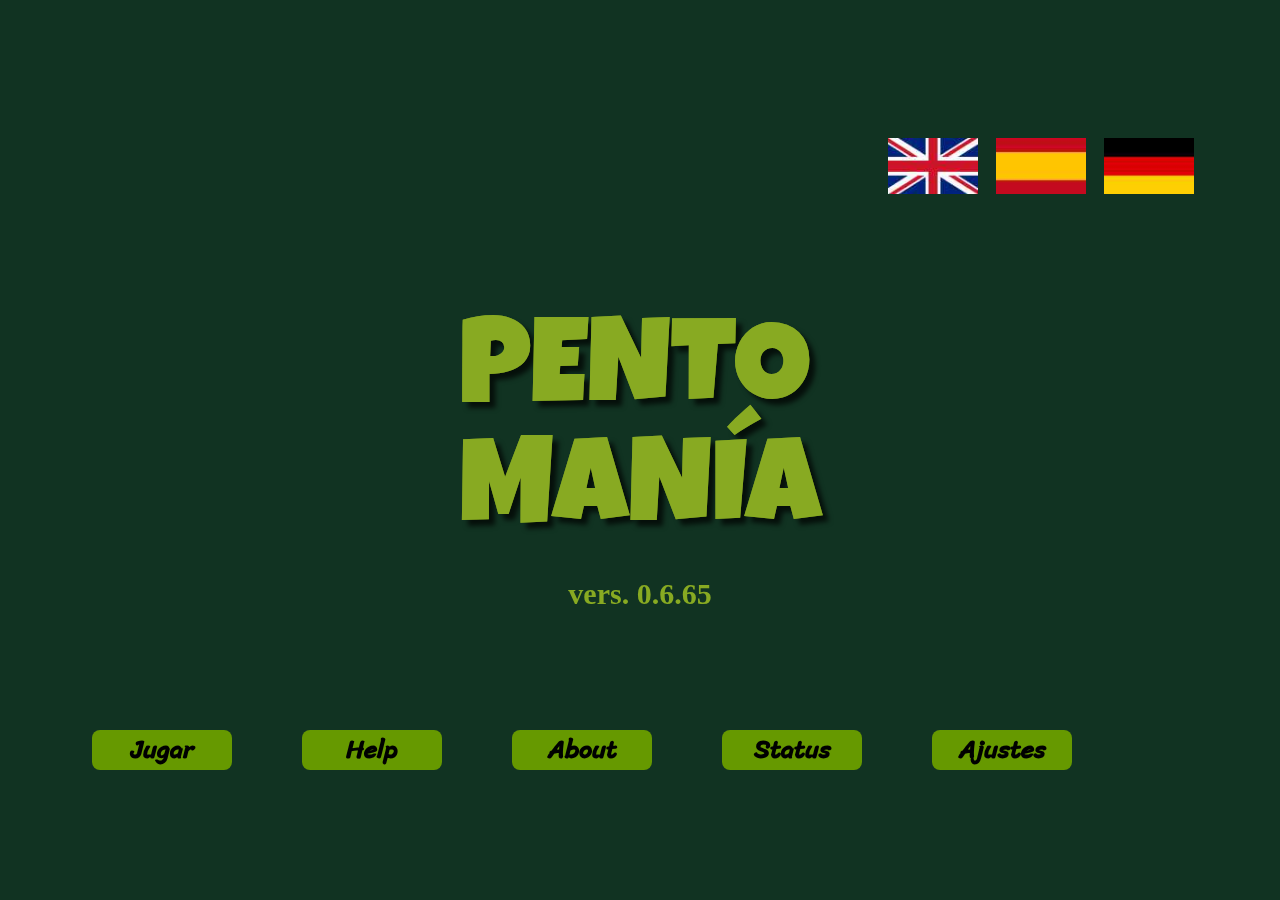
<file: index.html>
﻿<html>
<head>

	<!-- Viewport meta tag is critical to have mobile browsers actually report correct screen dimensions -->
	<meta name="viewport" content="width=device-width, initial-scale=1, user-scalable=no" />

	<title>Pentominos Puzzle en desarrollo</title>
	<!--

	-->
	<meta http-equiv="X-UA-Compatible" content="chrome=1, IE=edge">
	<meta name="description" content="Investigando Pentominos Puzzle">
	<meta charset="ISO-8859-1">
	<link href="willie.ico"  rel="shortcut icon" >

	<link type="text/css" href="style.css" rel="stylesheet" >


	<!-- utilizo la version extendida de kinetics.js para tratar de entender el funcionamiento -->
	<!-- <script src="e:\Dropbox\GitHub\LibreriasVarias\Kinetic-v4.4.3\kinetic-v4.4.3.min.js"></script> -->
	<script src="kinetic-v4.4.3.min.js"></script>


	<script src="animate.js"></script>
	<script src="polyDemo.js"></script>

	<!-- el proximo script contiene const problemas, array en formato json -->
	<script type="text/javascript" src="problemas.json"></script>

	<!-- el script que sigue está basado en pentomino.puzzle.js del original -->
	<script src="ajustes.js"></script>

	<script src="kinetic_grilla.js"></script>

	<script src="pentomino-puzzle-0665.js"></script>

	<script src="status.js"></script>


	<script src="polySolution.js"></script>
	<script src="polyomino5.js"></script>
	<script src="polyomino4.js"></script>


</head>

<body >


<div id="container" >
	<h1>Pentomania</h1>
	<h2>version 0.6.6</h2>
	<p>prueba</p>

</div>

<!-- <div id="check">
	<input type="checkbox" id="checkButton" name="checkButton" value="Bike" onclick="checkButton(this.checked);">
	<span id="checkboxtext">Verifica Soluci&oacute;n</span>
</div>
 -->

<!-- <div id="jugar"><input type="button" id="jugarButton" onclick="jugarButton(1);" value="Play"></div> -->

</body>
</html>
</file>
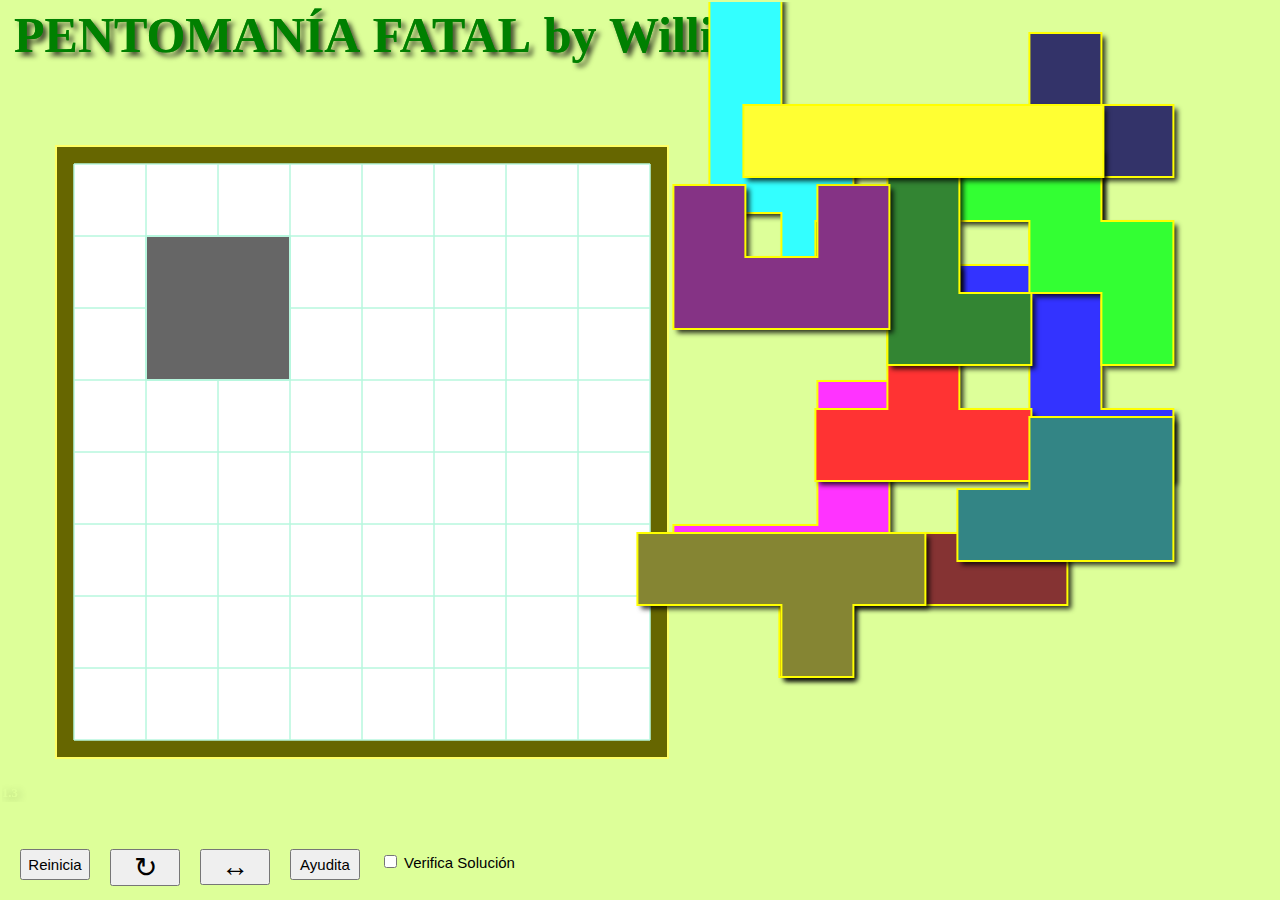
<file: pentomania.html>
﻿<html>
<head>
<title>Pentominos Puzzle en desarrollo</title>
<!--

-->
<meta http-equiv="X-UA-Compatible" content="chrome=1, IE=edge">
<meta name="description" content="Investigando Pentominos Puzzle">
<meta http-equiv="Content-Type" content="text/html; charset=utf-8" />
<link href="willie.ico"  rel="shortcut icon" >
<style>
	body {
		margin: 1px;
		padding: 1px;
	}
	#newButton, #demoButton {
		background: transparent;
		border: 0;
	}
	#hintsButton, #newButton, #resetButton, #demoButton   {
		width: 70px;
		padding: 5px;
		display: block;
		margin-top: 5px;
	}
	#select {
		width: 80px;
	}
	#checkboxtext, input, select {
		font:  15px arial;
		visibility: hidden;
	}
	#startButton {
		width: 100px;
		padding: 5px;
		display: block;
		margin-top: 5px;
		font:  20px arial;
	}
	#giraPieza, #volteaPieza {
		width: 70px;
		padding: 0px;
		display: block;
		margin-top: 5px;
		font:  28px arial bold ;
	}
	#containedor {
		background: #9988ff;
		border: 2;
	}

</style>

<!-- utilizo la version extendida de kinetics.js para tratar de entender el funcionamiento -->
<script src="kineticJS/kinetic-v4.4.3.js"></script>

<script src="animate.js"></script>

<script src="polyDemo.js"></script>

<!-- Include local copy of Pixi.js -->
<!-- <script src=".\lib\pixi.js"></script> -->

<!-- el script que sigue está basado en pentomino.puzzle.js del original -->
<script src="pentomino-puzzle-11.js"></script>

<!--
<script src="wpentomino.puzzle.js"></script>
<script src="wfunciones.js"></script>
 -->
<script src="polySolution.js"></script>
<script src="polyomino5.js"></script>
<script src="polyomino4.js"></script>


</head>

<!-- <body onload="init()"> -->
<body >


<div id="container" ></div>

<div id="hints"><input type="button" id="hintsButton" onclick="hintsButton();" value="Ayudita"></div> 


<div id="reset"><input type="button" id="resetButton" onclick="resetButton();" value="Reinicia"></div>

<!-- experimento boton para girar -->
<div id="giro"><input type="button" id="giraPieza" onclick="giraPieza();" value="&#X21BB;"></div>
<div id="voltea"><input type="button" id="volteaPieza" onclick="volteaPieza();" value="&#X2194;"></div>

<div id="check"><input type="checkbox" id="checkButton" onclick="checkButton(this.checked);">
	<span id="checkboxtext">Verifica Soluci&oacute;n</span>
</div>
<div id="start"><input type="button" id="startButton" onclick="startButton(1);" value="Play"></div>
<div id="new"><input type="button" id="newButton" onclick="createPuzzle(1, true);" value=""></div>
<!-- <div id="demo"><input type="button" id="demoButton" onclick="demoButton(1);" value=""></div> -->
</body>
</html>
</file>
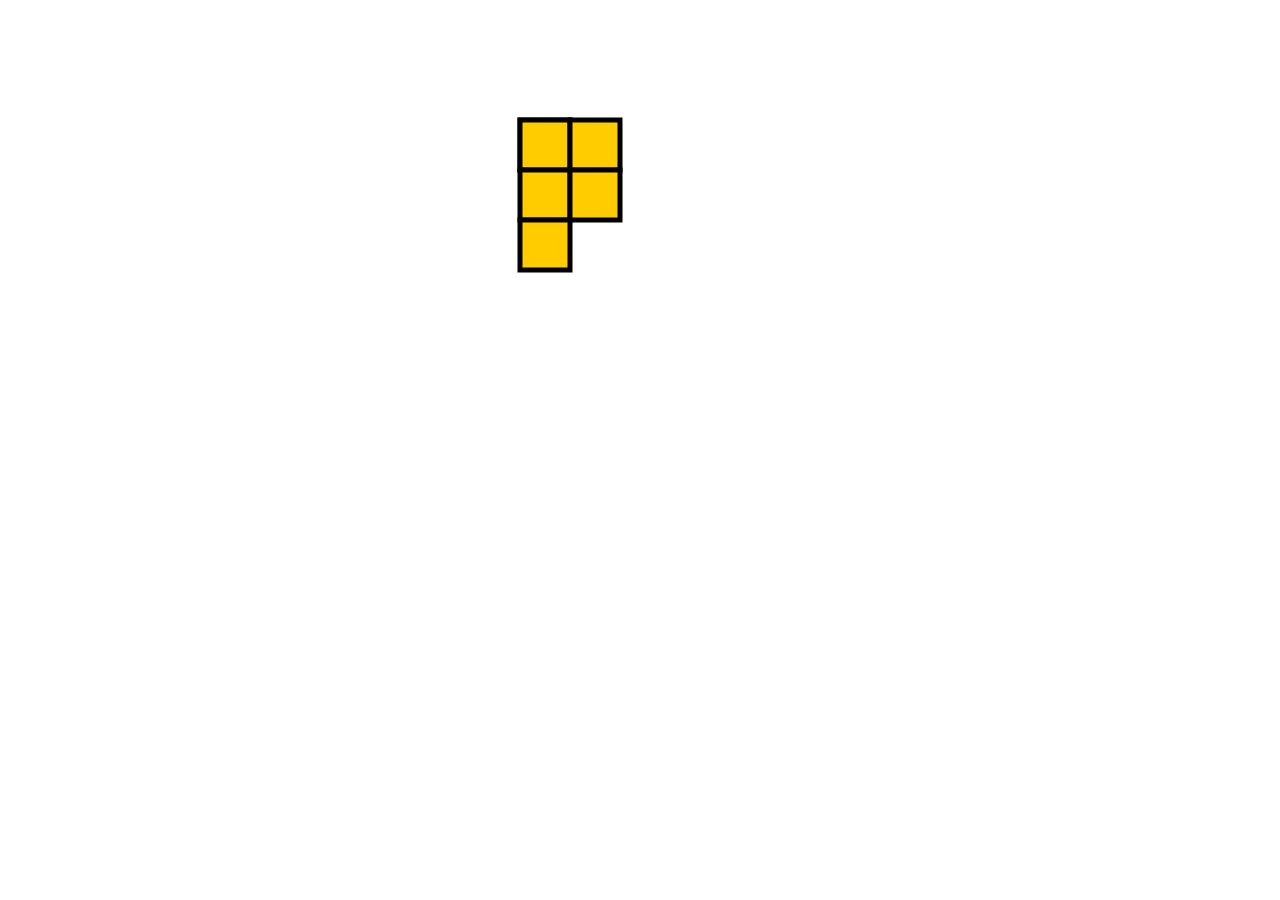
<file: dibujante/dibujante-P.html>
<?xml version="1.0" standalone="no"?>
<!DOCTYPE svg PUBLIC "-//W3C//DTD SVG 1.1//EN" "http://www.w3.org/Graphics/SVG/1.1/DTD/svg11.dtd">

<link href="https://fonts.googleapis.com/css?family=Amatica+SC:700|Bangers|Bungee|Bungee+Inline|Dosis|Sigmar+One" rel="stylesheet">
<link href="https://fonts.googleapis.com/css?family=Luckiest+Guy|Pacifico|Carter+One" rel="stylesheet">

<style>* {padding: 0; margin: 0}

body {
	color: #111;
	font-family: 'Luckiest Guy', cursive;
	font-size: 5.00em;
	height: auto;
	margin:10; 
	padding:10; 
	border:02; 
	background:#fff; 
	overflow:hidden; 
}


</style>


<svg width="100%" height="100%">

<g fill="white" stroke="green" stroke-width="5" transform="translate(500 100) rotate(0)">
	<rect id="R0" x="0" y="0" width="50" height="50" fill="#ffcc00" stroke="black" stroke-width="5" />
	<use xlink:href="#R0" transform="translate(000 000)"/>
	<use xlink:href="#R0" transform="translate(050 000)"/>
	<use xlink:href="#R0" transform="translate(000 050)"/>
	<use xlink:href="#R0" transform="translate(050 050)"/>
	<use xlink:href="#R0" transform="translate(000 100)"/>
</g>


</svg>
</file>
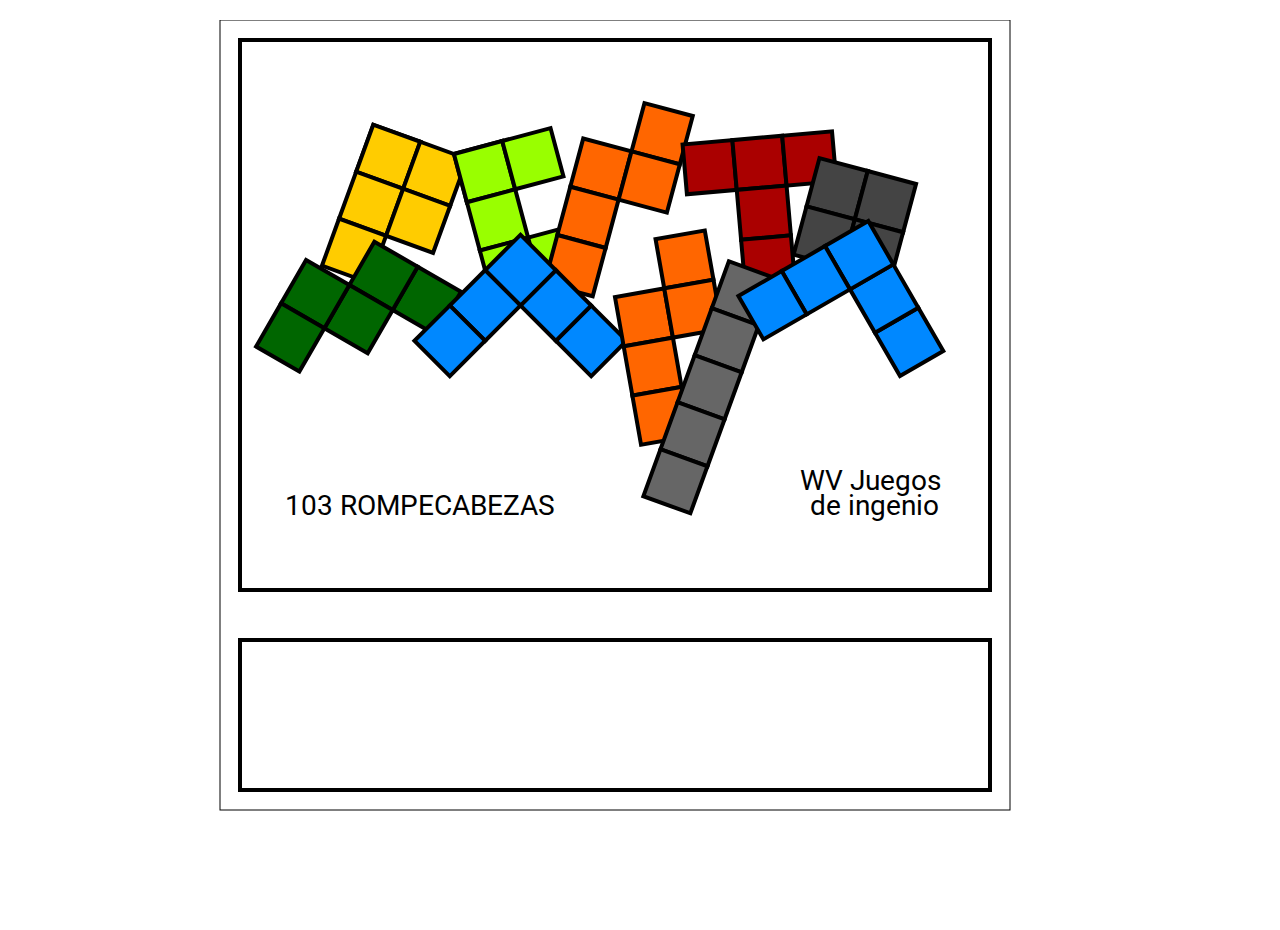
<file: dibujante/dibujante-pentomania.html>
<?xml version="1.0" standalone="no"?>
<!DOCTYPE svg PUBLIC "-//W3C//DTD SVG 1.1//EN" "http://www.w3.org/Graphics/SVG/1.1/DTD/svg11.dtd">

<head>
<link href="https://fonts.googleapis.com/css?family=Amatica+SC:700|Bangers|Bungee|Bungee+Inline|Dosis|Sigmar+One" rel="stylesheet">

<link href="https://fonts.googleapis.com/css?family=Roboto:900&display=swap" rel="stylesheet">

<style>* {padding: 0; margin: 0}

	body {
		color: #111;
		font-family: "Roboto", sans-serif;
		font-size: 1.75em;
		height: auto;
		margin:10; 
		padding:0; 
		border:02; 
		background:#fff; 
		overflow:hidden; 
	}
	 
	 
	div { position:absolute; margin:10; padding:10; border:0; outline:0; 
		text-align:center; 
		width:100%; height:100%; top:0px; left:0px; 
	}

	.auxiliar { stroke:#456;stroke-width:1; opacity:1.0; }

</style>

</head>


<body>
<div>
<svg width="1000" height="800">
<rect id="MARCO0" x="60" y="0" width="790" height="790" stroke="black" stroke-width="1" fill='white' />
<rect id="MARCO1" x="80" y="20" width="750" height="550" stroke="black" stroke-width="4" fill='white' />
<rect id="MARCO2" x="80" y="620" width="750" height="150" stroke="black" stroke-width="4" fill='white' />

<!-- lineas de guia para medir -->
<!-- 
<g transform="translate(0 0)">
	<line id="L0" x1="0" y1="0" x2="1000" y2="0" class = "auxiliar" />
	<use xlink:href="#L0" transform="translate( 000 050)"/>
	<use xlink:href="#L0" transform="translate( 000 100)"/>
	<use xlink:href="#L0" transform="translate( 000 150)"/>
	<use xlink:href="#L0" transform="translate( 000 200)"/>
	<use xlink:href="#L0" transform="translate( 000 250)"/>
	<use xlink:href="#L0" transform="translate( 000 300)"/>
	<use xlink:href="#L0" transform="translate( 000 350)"/>
	<use xlink:href="#L0" transform="translate( 000 400)"/>
	<use xlink:href="#L0" transform="translate( 000 450)"/>
	<use xlink:href="#L0" transform="translate( 000 500)"/>
	<use xlink:href="#L0" transform="translate( 000 550)"/>
	<use xlink:href="#L0" transform="translate( 000 600)"/>
</g>



<line x1="050" y1="350" x2="050" y2="700" class = "auxiliar" />
<line x1="100" y1="350" x2="100" y2="700" class = "auxiliar" />
<line x1="150" y1="350" x2="150" y2="700" class = "auxiliar" />
<line x1="200" y1="350" x2="200" y2="700" class = "auxiliar" />
<line x1="250" y1="350" x2="250" y2="700" class = "auxiliar" />
<line x1="300" y1="350" x2="300" y2="700" class = "auxiliar" />
<line x1="350" y1="350" x2="350" y2="700" class = "auxiliar" />
<line x1="400" y1="350" x2="400" y2="700" class = "auxiliar" />
<line x1="450" y1="350" x2="450" y2="700" class = "auxiliar" />
<line x1="500" y1="350" x2="500" y2="700" class = "auxiliar" />
<line x1="550" y1="350" x2="550" y2="700" class = "auxiliar" />
<line x1="600" y1="350" x2="600" y2="700" class = "auxiliar" />
 -->

<!-- P -->	
<g fill="#ffcc00" stroke="black" stroke-width="4" transform="translate(200 100) rotate(20 50 50)">
	<rect id="R0" x="0" y="20" width="50" height="50" />
	<use xlink:href="#R0" transform="translate(000 000)"/>
	<use xlink:href="#R0" transform="translate(050 000)"/>
	<use xlink:href="#R0" transform="translate(000 050)"/>
	<use xlink:href="#R0" transform="translate(050 050)"/>
	<use xlink:href="#R0" transform="translate(000 100)"/>
</g>


<!-- U -->	
<g fill="#99ff00" stroke="black" stroke-width="4" transform="translate(300 100) rotate(-15 50 50)" >
	<rect id="R1" x="0" y="20" width="50" height="50" />
	<use xlink:href="#R1" transform="translate(000 000)"/>
	<use xlink:href="#R1" transform="translate(050 000)"/>
	<use xlink:href="#R1" transform="translate(000 050)"/>
	<use xlink:href="#R1" transform="translate(000 100)"/>
	<use xlink:href="#R1" transform="translate(050 100)"/>
</g>

<!-- N -->	
<g fill="#ff6600" stroke="black" stroke-width="4" transform="translate(475 075) rotate(15 50 50)" >
	<rect id="R3" x="00" y="20" width="50" height="50" />
	<use xlink:href="#R3" transform="translate(-50 050)"/>
	<use xlink:href="#R3" transform="translate(000 050)"/>
	<use xlink:href="#R3" transform="translate(-50 100)"/>
	<use xlink:href="#R3" transform="translate(-50 150)"/>
</g>


<!-- t -->	
<g fill="#aa0000" stroke="black" stroke-width="4" transform="translate(525 100) rotate(-5 50 50)" >
	<rect id="R2" x="0" y="20" width="50" height="50" />
	<use xlink:href="#R2" transform="translate(050 000)"/>
	<use xlink:href="#R2" transform="translate(100 000)"/>
	<use xlink:href="#R2" transform="translate(050 050)"/>
	<use xlink:href="#R2" transform="translate(050 100)"/>
</g>


<!-- 0 -->	
<g fill="#444444" stroke="black" stroke-width="4" transform="translate(650 130) rotate(15 50 50)" >
	<rect id="R4" x="0" y="20" width="50" height="50" />
	<use xlink:href="#R4" transform="translate(050 000)"/>
	<use xlink:href="#R4" transform="translate(000 050)"/>
	<use xlink:href="#R4" transform="translate(050 050)"/>
</g>


<!-- W que uso como M -->	
<!-- <rect x="940" y="210" width="090" height="090" style="fill: #ccc" /> -->
<g fill="#006600" stroke="black" stroke-width="4" transform="translate(200 250) rotate(120 50 50)" >
	<rect id="R5" x="0" y="20" width="50" height="50" />
	<use xlink:href="#R4" transform="translate(000 050)"/>
	<use xlink:href="#R4" transform="translate(050 050)"/>
	<use xlink:href="#R4" transform="translate(050 100)"/>
	<use xlink:href="#R4" transform="translate(100 100)"/>
</g>


<!-- V tambien A-->	
<!-- <rect x="820" y="210" width="090" height="090" style="fill: #ccc" /> -->
<g fill="#0088ff" stroke="black" stroke-width="4" transform="translate(360 285) rotate(135 50 50)" >
	<rect id="R5" x="0" y="20" width="50" height="50" />
	<use xlink:href="#R4" transform="translate(000 050)"/>
	<use xlink:href="#R4" transform="translate(000 100)"/>
	<use xlink:href="#R4" transform="translate(050 100)"/>
	<use xlink:href="#R4" transform="translate(100 100)"/>
</g>


<!-- N -->	
<g fill="#ff6600" stroke="black" stroke-width="4" transform="translate(500 190) rotate(-10 50 50)" >
	<rect id="R3" x="00" y="20" width="50" height="50" />
	<use xlink:href="#R3" transform="translate(-50 050)"/>
	<use xlink:href="#R3" transform="translate(000 050)"/>
	<use xlink:href="#R3" transform="translate(-50 100)"/>
	<use xlink:href="#R3" transform="translate(-50 150)"/>
</g>

<!-- I -->	
<!-- <rect x="1180" y="030" width="090" height="090" style="fill: #ccc" /> -->
</g>
<g fill="#666666" stroke="black" stroke-width="4" transform="translate(540 225) rotate(20 25 100)" >
	<rect id="R1" x="0" y="20" width="50" height="50" />
	<use xlink:href="#R1" transform="translate(000 050)"/>
	<use xlink:href="#R1" transform="translate(000 100)"/>
	<use xlink:href="#R1" transform="translate(000 150)"/>
	<use xlink:href="#R1" transform="translate(000 200)"/>
</g>


<!-- V tambien A-->	
<!-- <rect x="820" y="210" width="090" height="090" style="fill: #ccc" /> -->
<g fill="#0088ff" stroke="black" stroke-width="4" transform="translate(675 280) rotate(150 50 50)" >
	<rect id="R5" x="0" y="20" width="50" height="50" />
	<use xlink:href="#R4" transform="translate(000 050)"/>
	<use xlink:href="#R4" transform="translate(000 100)"/>
	<use xlink:href="#R4" transform="translate(050 100)"/>
	<use xlink:href="#R4" transform="translate(100 100)"/>
</g>

<text x="125" y="495" class="small">103 ROMPECABEZAS</text>
<text x="640" y="470" class="small">WV Juegos</text>
<text x="650" y="495" class="small">de ingenio</text>


</svg>
</div>
</body>
</file>
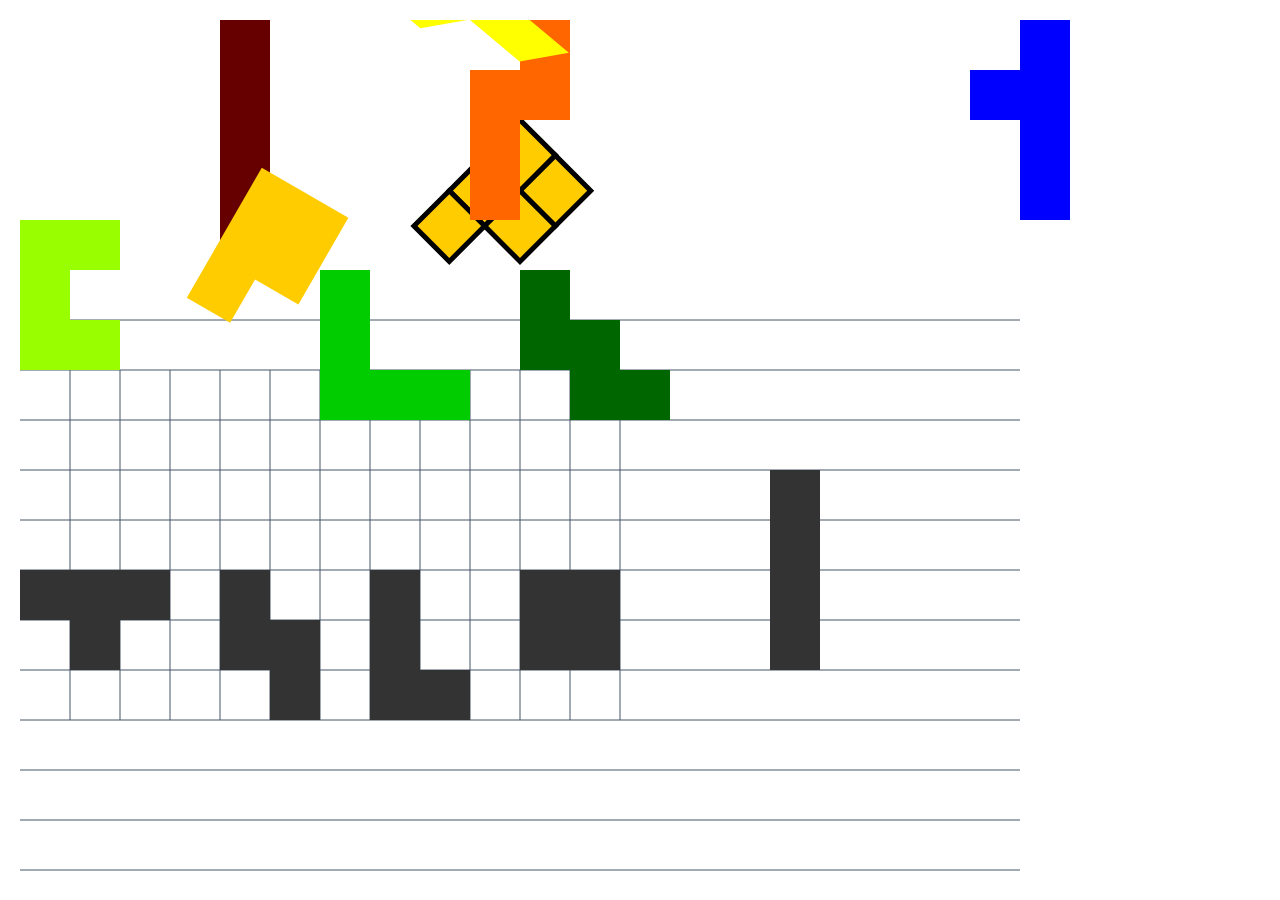
<file: dibujante/dibujante-piezas.html>
<?xml version="1.0" standalone="no"?>
<!DOCTYPE svg PUBLIC "-//W3C//DTD SVG 1.1//EN" "http://www.w3.org/Graphics/SVG/1.1/DTD/svg11.dtd">

<link href="https://fonts.googleapis.com/css?family=Amatica+SC:700|Bangers|Bungee|Bungee+Inline|Dosis|Sigmar+One" rel="stylesheet">
<link href="https://fonts.googleapis.com/css?family=Luckiest+Guy|Pacifico|Carter+One" rel="stylesheet">

<style>* {padding: 0; margin: 0}

body {
	color: #111;
	font-family: 'Luckiest Guy', cursive;
	font-size: 5.00em;
	height: auto;
	margin:10; 
	padding:10; 
	border:02; 
	background:#fff; 
	overflow:hidden; 
}
	div { position:absolute; margin:0; padding:0; border:0; outline:0; 
	font-family:arial; font-size:12px; color:white; text-align:center; }
	#header { width:100%; top:24px; left:0px; }
	#header a { color:white; }
	#stats { width:100%; bottom:24px; left:0px; }
	#playbutton:hover { background:red; }
	#viewport { width:640px; height:480px; overflow:hidden; top:50%; left:50%; margin-left:-320px; margin-top:-240px; }
	#level { width:2048px; height:100%; top:0px; left:0px; }
	#background { width:100%; height:100%; top:0px; left:0px; }
	.sprite { background-image:url(spritesheet.png); width:32px; height:32px; }
	.trazo { fill:white; stroke:black;stroke-width:8;opacity:1.0; }
	.auxiliar { fill:white; stroke:#456;stroke-width:1;opacity:1.0; }

	.over { fill:url(#grad1);stroke:black;stroke-width:0;opacity:1.0 }
	.up	{ fill:#06F;stroke:black;stroke-width:0;opacity:0.95		}
	.down	{ fill:#04B;stroke:black;stroke-width:0;opacity:0.95		}
	.txtblancoyborde { font-family: Carter One; font-size  : 40; stroke : #000; stroke-width : 2; fill : #eee; }
	.txtblanco { font-family: Carter One; font-size  : 40; fill : #eee; }
	.txtblancochico { font-family: Carter One; font-size  : 32; fill : #eee; }
	.flecha { fill:url(#grad2);stroke:black;stroke-width:0;opacity:0.95 }




</style>


<svg width="100%" height="100%">

<!-- lineas de guia para medir -->
<line x1="000" y1="300" x2="1000" y2="300" class = "auxiliar" />
<line x1="000" y1="350" x2="1000" y2="350" class = "auxiliar" />
<line x1="000" y1="400" x2="1000" y2="400" class = "auxiliar" />
<line x1="000" y1="450" x2="1000" y2="450" class = "auxiliar" />
<line x1="000" y1="500" x2="1000" y2="500" class = "auxiliar" />
<line x1="000" y1="550" x2="1000" y2="550" class = "auxiliar" />
<line x1="000" y1="600" x2="1000" y2="600" class = "auxiliar" />
<line x1="000" y1="650" x2="1000" y2="650" class = "auxiliar" />
<line x1="000" y1="700" x2="1000" y2="700" class = "auxiliar" />
<line x1="000" y1="750" x2="1000" y2="750" class = "auxiliar" />
<line x1="000" y1="800" x2="1000" y2="800" class = "auxiliar" />
<line x1="000" y1="850" x2="1000" y2="850" class = "auxiliar" />
<line x1="000" y1="900" x2="1000" y2="900" class = "auxiliar" />

<line x1="050" y1="350" x2="050" y2="700" class = "auxiliar" />
<line x1="100" y1="350" x2="100" y2="700" class = "auxiliar" />
<line x1="150" y1="350" x2="150" y2="700" class = "auxiliar" />
<line x1="200" y1="350" x2="200" y2="700" class = "auxiliar" />
<line x1="250" y1="350" x2="250" y2="700" class = "auxiliar" />
<line x1="300" y1="350" x2="300" y2="700" class = "auxiliar" />
<line x1="350" y1="350" x2="350" y2="700" class = "auxiliar" />
<line x1="400" y1="350" x2="400" y2="700" class = "auxiliar" />
<line x1="450" y1="350" x2="450" y2="700" class = "auxiliar" />
<line x1="500" y1="350" x2="500" y2="700" class = "auxiliar" />
<line x1="550" y1="350" x2="550" y2="700" class = "auxiliar" />
<line x1="600" y1="350" x2="600" y2="700" class = "auxiliar" />

<g fill="white" stroke="green" stroke-width="5" transform="translate(500 100) rotate(45)">
	<rect id="R0" x="0" y="0" width="50" height="50" fill="#ffcc00" stroke="black" stroke-width="5" />
	<use xlink:href="#R0" transform="translate(000 000)"/>
	<use xlink:href="#R0" transform="translate(050 000)"/>
	<use xlink:href="#R0" transform="translate(000 050)"/>
	<use xlink:href="#R0" transform="translate(050 050)"/>
	<use xlink:href="#R0" transform="translate(000 100)"/>
</g>

<!-- cuadradito -->

<!-- piezas pentominos -->


	<!-- I -->	
	<polygon points="200,000 250,000 250,250 200,250"
		style="fill: #660000; " />

	<!-- N -->	
	<!-- <rect x="1000" y="030" width="060" height="120" style="fill: #ccc" /> -->
	<polygon points="0500,000 0550,000 0550,100 0500,100 0500,200 0450,200 0450,050 0500,050"									
		style="fill: #ff6600; " />
	
	<!-- P -->	
	<g fill="#ffcc00"
		 transform="rotate(30 50 100)
								translate(-360 45.5)" >
		<polygon points="0600,000 0700,000 0700,100 0650,100 0650,150 0600,150"	/>

	</g>

	<!-- T -->	
	<!-- <rect x="1180" y="030" width="090" height="090" style="fill: #ccc" /> -->
	<g fill="#ffff00"
		 transform="rotate(-10 50 100)
								translate(-360 45.5)
								skewX(40)
								scale(1 0.5)">
		<polygon points="0750,000 0900,000 0900,050 0850,050 0850,150 0800,150 0800,050 0750,050" />
	</g>
	
	
	<!-- U -->	
	<!-- <rect x="730" y="210" width="060" height="090" style="fill: #ccc" /> -->
	<polygon points="000,200 100,200 100,250 050,250 050,300 100,300 100,350 000,350"									
		style="fill: #99ff00; " />
	
	<!-- V -->	
	<!-- <rect x="820" y="210" width="090" height="090" style="fill: #ccc" /> -->
	<polygon points="300,250 350,250 350,350 450,350 450,400 300,400"													
		style="fill: #00cc00; " />
	
	<!-- W -->	
	<!-- <rect x="940" y="210" width="090" height="090" style="fill: #ccc" /> -->
	<polygon points="500,250 550,250 550,300 0600,300 0600,350 0650,350 0650,400 550,400 550,350 500,350"					
	style="fill: #006600; " />
	
	
	<!-- Y -->	
	<!-- <rect x="1180" y="210" width="060" height="120" style="fill: #ccc" /> -->
	<polygon points="1000,000 1050,000 1050,200 1000,200 1000,100 0950,100 0950,050 1000,050"									
		style="fill: #0000ff; " />


<!-- piezas tetrominos -->
	<!-- T -->	
	<!-- <rect x="0600" y="400" width="090" height="060" style="fill: #ccc" /> -->
	<polygon points="0000,550 0150,550 0150,600 0100,600 0100,650 0050,650 0050,600 0000,600"			style="fill: #333; " />

	<!-- S -->	
	<!-- <rect x="0950" y="400" width="060" height="090" style="fill: #ccc" /> -->
	<polygon points="0200,550 0250,550 0250,600 0300,600 0300,700 0250,700 0250,650 0200,650"			style="fill: #333; " />

	<!-- I -->	
	<!-- <rect x="0700" y="400" width="030" height="012" style="fill: #ccc" /> -->
	<polygon points="0750,450 0800,450 0800,650 0750,650"			style="fill: #333; " />

	<!-- L -->	
	<!-- <rect x="0750" y="400" width="060" height="090" style="fill: #ccc" /> -->
	<polygon points="0350,550 0400,550 0400,650 0450,650 0450,700 0350,700 "			style="fill: #333; " />

	<!-- O -->	
	<!-- <rect x="0840" y="400" width="060" height="090" style="fill: #ccc" /> -->
	<polygon points="0500,550 0600,550 0600,650 0500,650"			style="fill: #333; " />

</svg>
</file>
<file: style.css>
/*
	style.css
	22/4/2019
*/

@font-face {
    font-family: 'bangersregular';
    src: url('bangers-regular-webfont.woff2') format('woff2'),
         url('bangers-regular-webfont.woff') format('woff');
    font-weight: normal;
    font-style: normal;
}

@font-face {
    font-family: 'luckiest_guyregular';
    src: url('luckiestguy-regular-webfont.woff2') format('woff2'),
         url('luckiestguy-regular-webfont.woff') format('woff');
    font-weight: normal;
    font-style: normal;
}


@font-face {
    font-family: 'sriracharegular';
    src: url('sriracha-regular-webfont.woff2') format('woff2'),
         url('sriracha-regular-webfont.woff') format('woff');
    font-weight: normal;
    font-style: normal;
}


@font-face {
		font-family: 'Carter One';
		src: url('carter-one.woff2') format('woff2'),
				 url('carter-one.woff') format('woff');
		font-weight: normal;
		font-style: normal;
}

@font-face {
		font-family: 'robotomedium';
		src: url('roboto-medium-webfont.woff2') format('woff2'),
				 url('roboto-medium-webfont.woff') format('woff');
		font-weight: normal;
		font-style: normal;
}


/*
  unicode-range: U+0000-00FF, U+0131, U+0152-0153, U+02C6, U+02DA, U+02DC, U+2000-206F, U+2074, U+20AC, U+2212, U+2215;
*/


/*
manejo con @media screen 
	(trae problema con tama�os de objetos por eso anulo esta seccion???)
*/
@media screen and (min-width:1000px) {
	body {
		background-color: #006;	
	}
}


@media screen and (max-width:1000px) and (min-width:700px) {
	body {
		background-color: #0d0;
	}
}


@media screen and (max-width:700px) and (min-width:500px) {
	body {
		background-color: #0d0;
	}
}


@media screen and (max-width:500px)  and (min-width:400px) {
	body {
		background-color: #600;
	}
}

@media screen and (max-width:400px) {
	body {
		background-color: #666;
	}
}



* {
	box-sizing: border-box;
}


h1 {
    font-family: 'luckiest_guyregular';
	font-size: 20px;

}

h2 {
	font-family: 'sriracharegular', cursive;
	font-size: 12px;

}

.auxiliar { fill:gray; stroke:#444;stroke-width:1;opacity:0.8; }

.logo {
  float: left;
  position: relative;
  display: inline-block;
}


#levelButton {
	margin-top: 20px;
	width: 120px;
	line-height: 80px;
	font-size: 1em;
	font-weight: bold;
	padding: 10 10px;
	font-family: 'sriracharegular';
	background: #892;
	border: none;
}

/*
input, label, select {
	background: #ddeeff;
	border-radius: 8px;
	font-family: 'sriracharegular';
	font-size: 16px;
	text-align: right;
	padding: 4px 4px;
	color: #222244;
	width: 120px;
}


*/

#checkButton {
	font-family: 'sriracharegular';
	font-size: 1.6em;
	width: 30px;
}

input, .checkbox, #check, #checkbox, #checkboxtext {
	border: none;
	font-family: 'sriracharegular';
	font-size: 1.06em;
	font-weight: normal;
	/*	line-height: 10px;	*/
	margin: 0px;
	padding: 0 0px;
	width: 200px;
	visibility: hidden;
}

/*
#container {
	background: #9988ff;
	border: 20;
}

#checkBtn {
	background: #bbddff
	border-radius: 8px;
	font-size: 1.6em;
	text-align: center;
	padding: 4px 4px;
	color: #112222;
	width: 100px;
}
*/

#verifica {
	background: #669900;
	font-family: 'sriracharegular';
	font-size: 1.6em;
	font-weight: bold;
	line-height: 16px;
}

button, input {
	border-radius: 8px;
	font-size: 1.6em;
	line-height: 16px;
	width: 140px;
	height: 40px;
	background: #669900;
	border: none;
	font-family: 'sriracharegular';
	font-weight: bold;
	margin-top: 10px;
	padding: 0 0px;
}
*/

#giraPieza, #volteaPieza {
	font:  40px sriracharegular bold ;
	line-height: 6px;

}

button:hover {
  background: #ad1;
}
</file>
